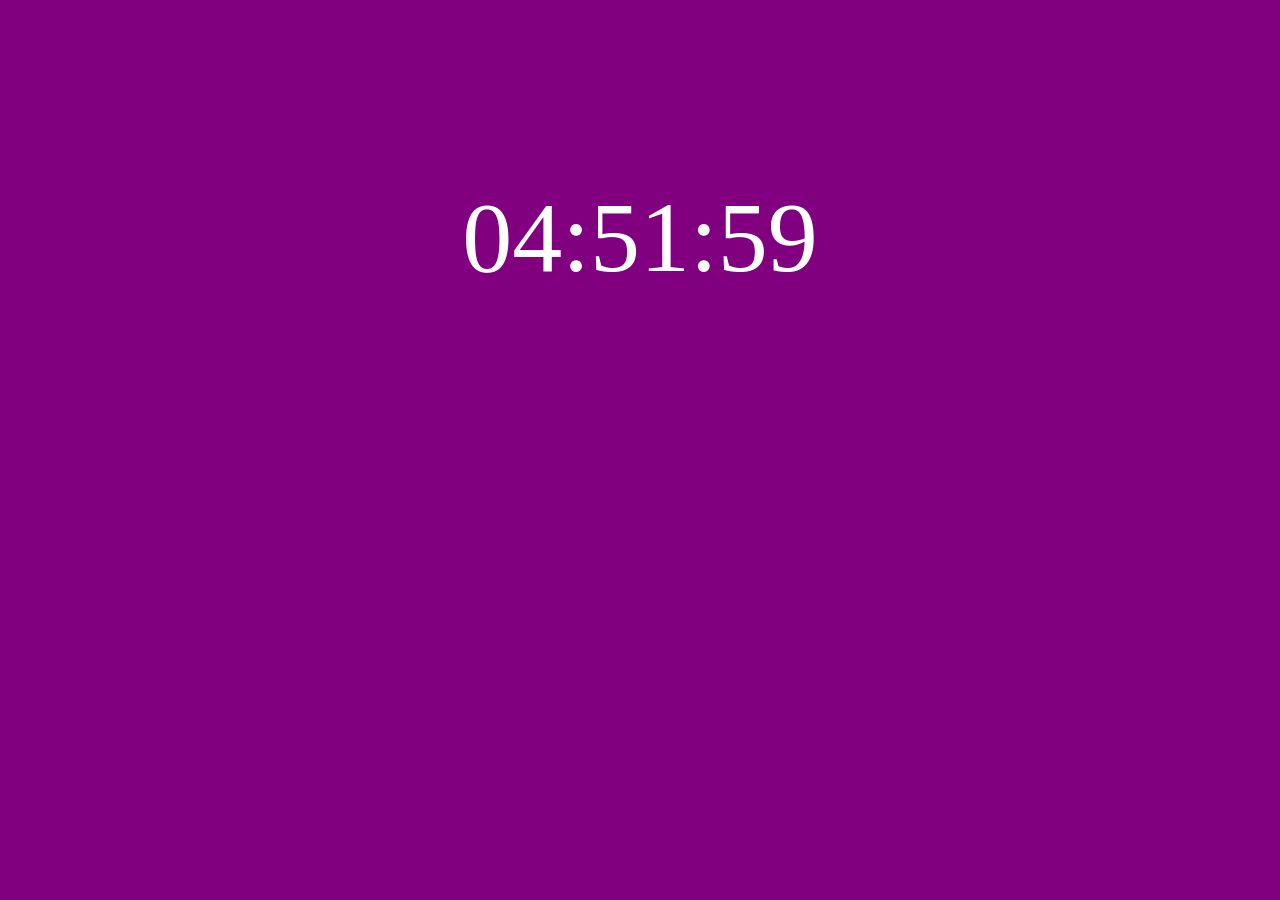
<file: digital-clock/index.html>
<!DOCTYPE html>
<html lang="en">
<head>
    <meta charset="UTF-8">
    <meta name="viewport" content="width=device-width, initial-scale=1.0">
    <title>Digital Clock</title>
    <link rel="stylesheet" href="style.css">
</head>
<body>
    <div class="container">
        <div id="time">00:00:00</div>
    </div>

    <script src="script.js"></script>
</body>
</html>
</file>
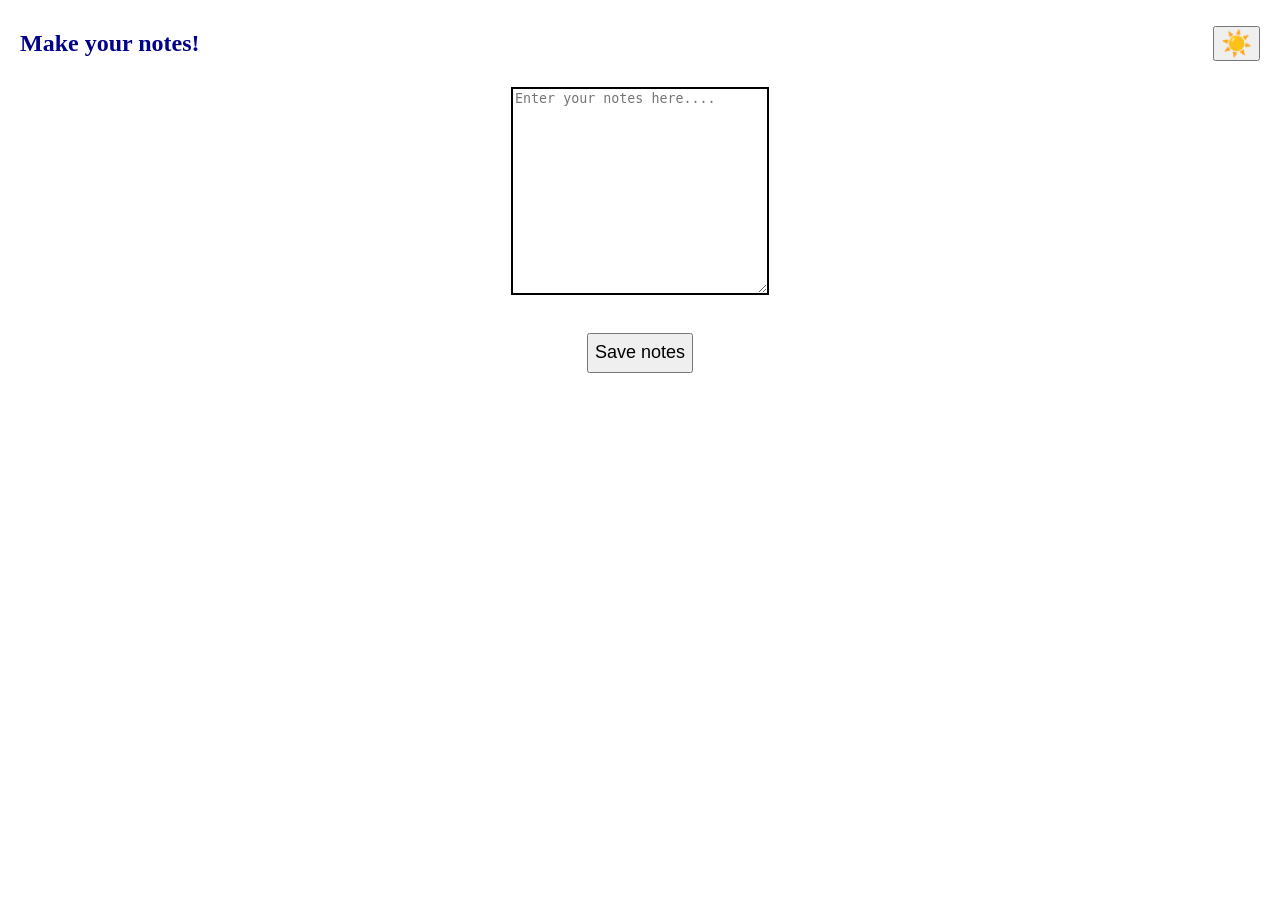
<file: notepad/index.html>
<!DOCTYPE html>
<html lang="en">
<head>
    <meta charset="UTF-8">
    <meta name="viewport" content="width=device-width, initial-scale=1.0">
    <title>Note_pad</title>
    <link rel="stylesheet" href="style.css">
</head>
<body>
    <div id="nav">        
        <h2>Make your notes!</h2>
        <button onclick="change()">☀️</button>
    </div>
    
    <div id="container">        
        <textarea id="note" placeholder="Enter your notes here...." ></textarea>
        <br>
        <button id="btn" onclick="save()">Save notes</button>
    </div>        
<script src="java.js"></script>
</body>
</html>
</file>
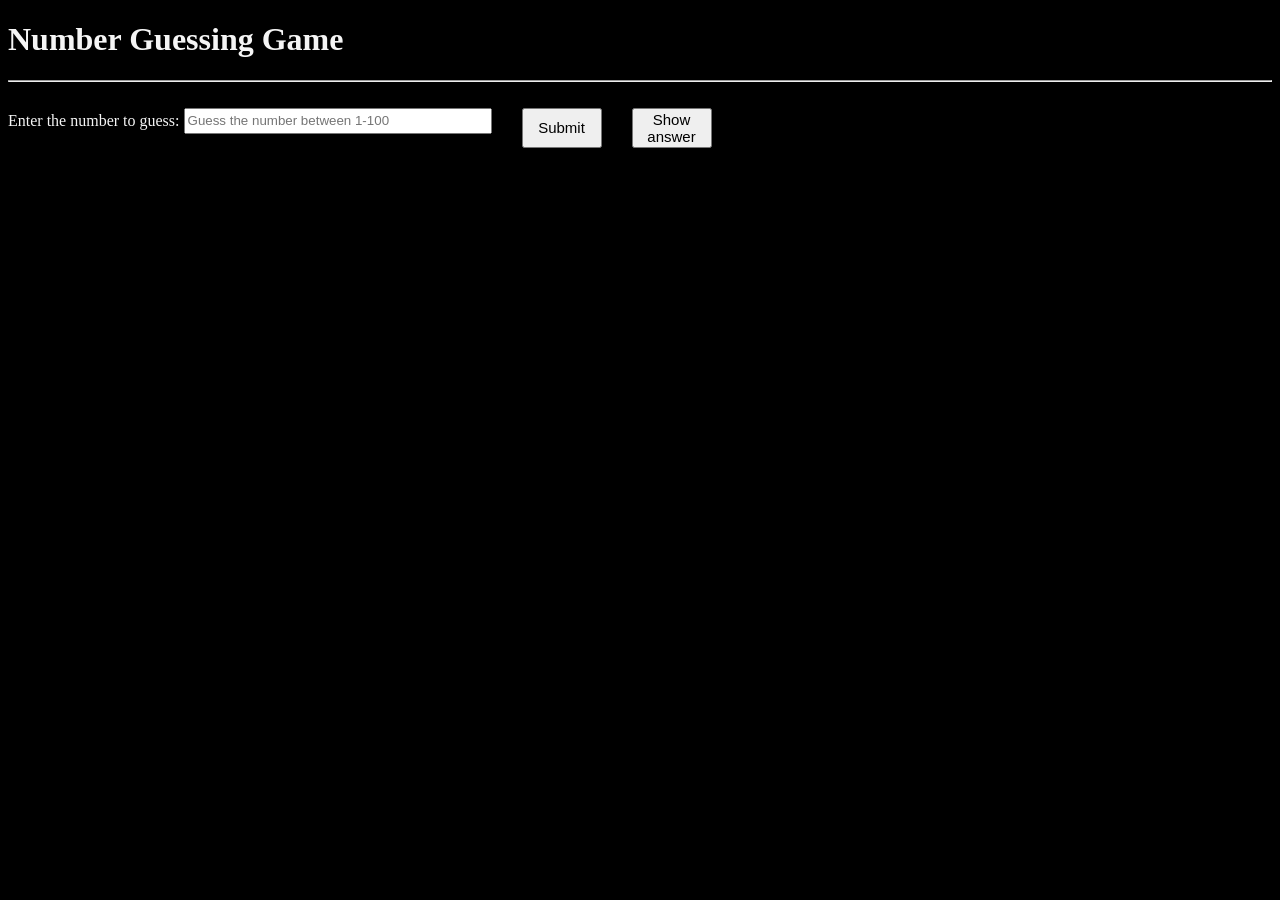
<file: number-guessing game/index.html>
<!DOCTYPE html>
<html lang="en">
<head>
    <meta charset="UTF-8">
    <meta name="viewport" content="width=device-width, initial-scale=1.0">
    <title>Number Guessing Game</title>    
    <link rel="stylesheet" href="style.css">
</head>
<body>
    <h1>Number Guessing Game</h1>
    <hr><br>
    <div id="container">
     <div id="in">   
    <label for="num">Enter the number to guess:</label>
    <input id="num" type="number" placeholder="Guess the number between 1-100" required> 
    </div>
    <div id="submit">
    <button id="sub" onclick="show()">Submit</button>
    </div>
    <div>
    <button id="ans" onclick="answer()">Show answer</button>
    </div>
    </div>
    <h5 id="msg"></h5>
    <p id="prev"></p>
    <script src="java.js"></script>
</body>
</html>
</file>
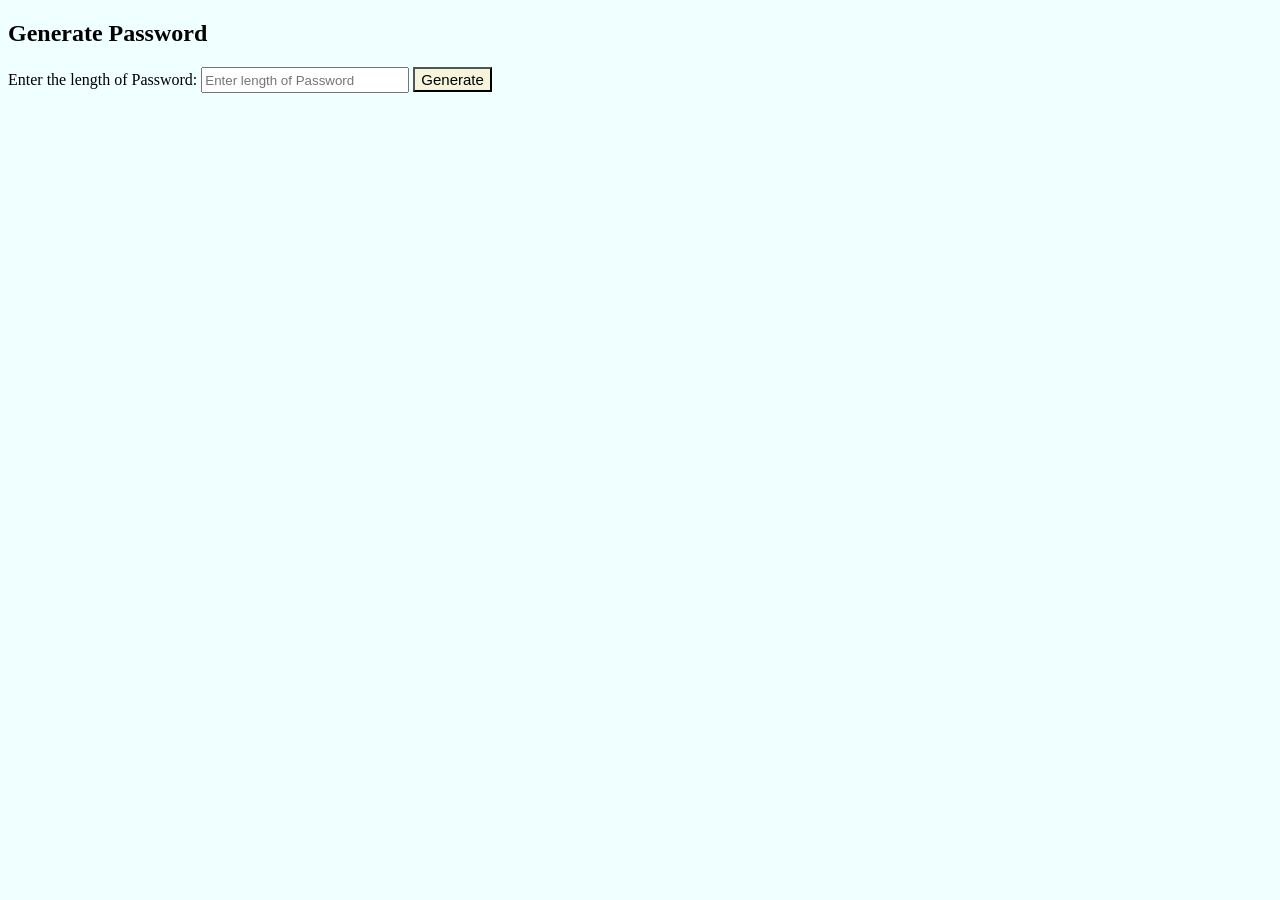
<file: password generator/index.html>
<!DOCTYPE html>
<html lang="en">
<head>
    <meta charset="UTF-8">
    <meta name="viewport" content="width=device-width, initial-scale=1.0">
    <title>Password Generator</title>
    <link rel="stylesheet" href="style.css">
</head>
<body>
    <h2>Generate Password</h2>     
    
    <label for="in">Enter the length of Password:</label> 
    <input id="in" type="number" placeholder="Enter length of Password" required>
    <button id="btn" onclick="show()">Generate</button>

    <p id="pass"></p>
    
    <script src="java.js"></script>
</body>
</html>
</file>
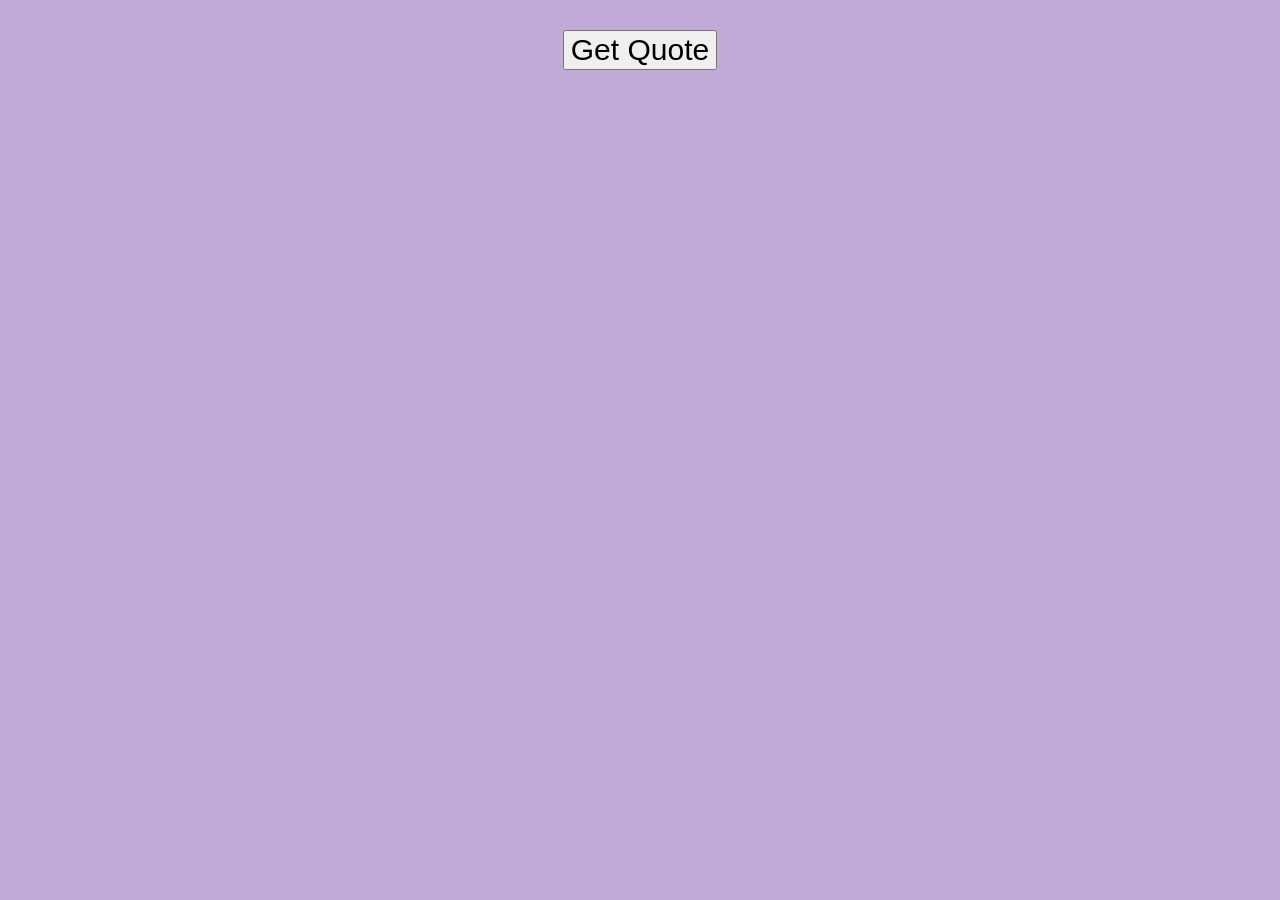
<file: quote-generator/index.html>
<!DOCTYPE html>
<html lang="en">
<head>
    <meta charset="UTF-8">
    <meta name="viewport" content="width=device-width, initial-scale=1.0">
    <title>Quote-Generator</title>
    <link rel="stylesheet" href="style.css">
</head>
<body>
    <div class="container">
        <button class="button" onclick="show()">Get Quote</button>
    </div>
    <div>
            <p id="quote"></p>
    </div>

    <script src="script.js"></script>
</body>
</html>
</file>
<file: digital-clock/style.css>
body{
    margin: 0;
    padding: 0;
    background-color: purple;
    color: white;
    display: flex;
    justify-content: center;
    align-items: center;
}
.container{
    margin-top: 80px;
}
#time{
    margin-top: 100px;
    font-size: 100px;
}
</file>
<file: notepad/style.css>
body{
    display: flex;
    flex-direction: column;
    align-items: center;
    margin: 0;
}

#nav{
    width: 100%;
    display: flex;
    justify-content: space-between;
    align-items: center;
    padding: 10px 20px;
    box-sizing: border-box;
}

h2{
    color: darkblue;
}

#note{
    height: 200px;
    width: 250px;
    border: 2px solid black;
}

#btn{
    height: 40px;
    font-size: large;
    cursor: pointer;
}

#container{
    display: flex;
    flex-direction: column;
    align-items: center;
    gap: 10px;
}

#nav button{
    font-size: 25px;
    cursor: pointer;
}
</file>
<file: number-guessing game/style.css>
body{
    background-color: black;
    color: whitesmoke;
}
#num{
    height: 20px;
    width: 300px;
}
#container{
    display: flex;
    gap: 30px;
}
#sub{
    height: 40px;
    width: 80px;
    font-size: 15px;    
}
#ans{
    height: 40px;
    width: 80px;
    font-size: 15px;
}
#msg{
    font-family: Arial, Helvetica, sans-serif;
}
</file>
<file: password generator/style.css>
body{
    background-color: azure;
    margin: 2;
}
#btn{
    cursor: pointer;
    font-size: 15px;
    background-color: beige;
    height: 25px;
}
#in{
    height: 20px;
    width: 200px;
}
</file>
<file: quote-generator/style.css>
body{
    margin: 0;
    padding: 0;
    display: flex;
    flex-direction: column;
    align-items: center;
    background-color: rgba(112, 55, 164, 0.425);
}
.container{
    margin-top: 30px;
}
.button{
    font-size: 30px;
    cursor: pointer;
}
.button:hover{
   transform: scale(1.01);
}
#quote{
    font-size: 30px;
}
</file>
